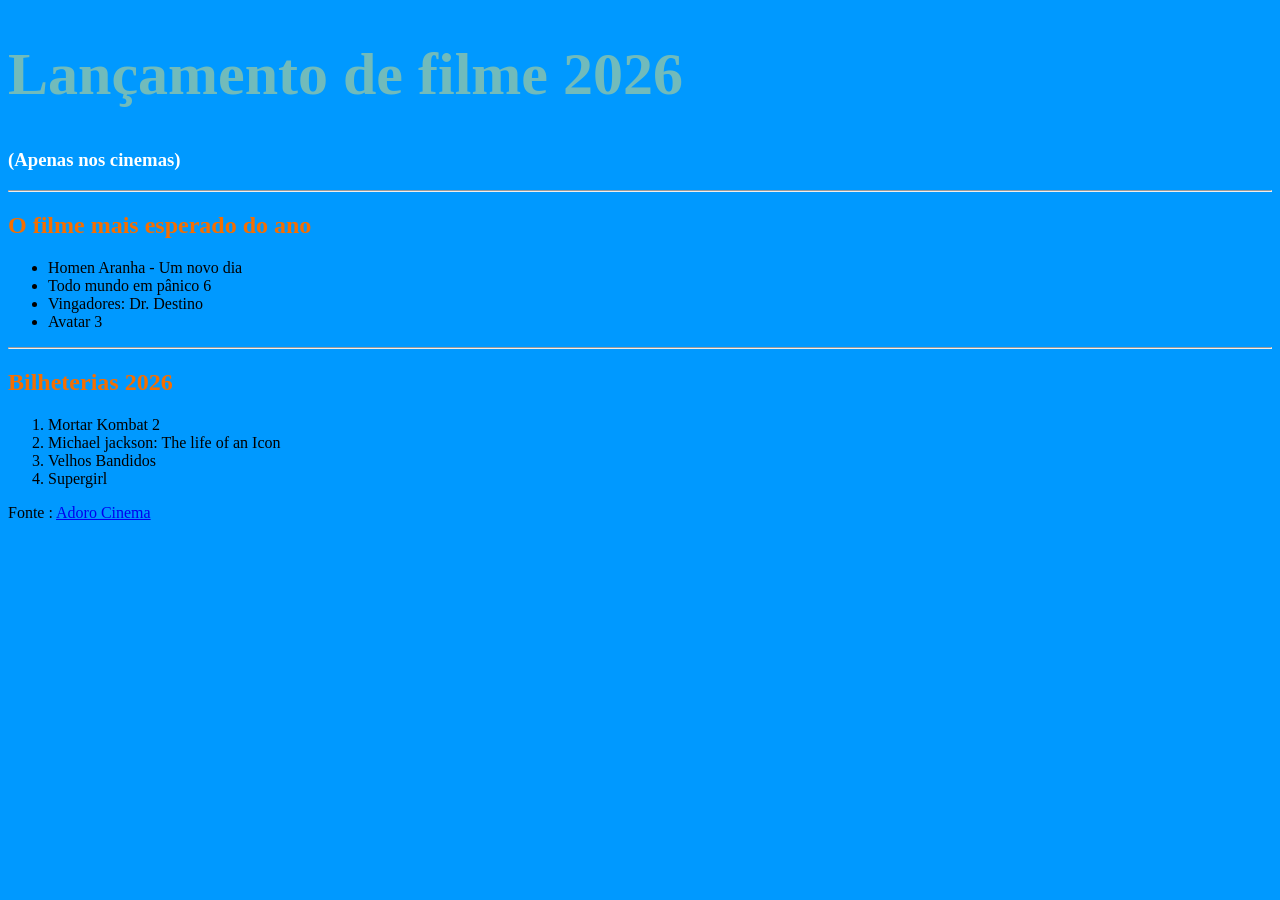
<file: Aula01/Atividade01/index.html>
<!DOCTYPE html>
<html lang="pt-br">
<head>
    <meta charset="UTF-8">
    <meta name="viewport" content="width=device-width, initial-scale=1.0">
    <title>Primeira Página</title>
    <link rel="stylesheet" href="css/style.css">
</head>
<body>
<h1>Lançamento de filme 2026</h1>
<h3>(Apenas nos cinemas)</h3>
<hr>
<h2>O filme mais esperado do ano</h2>
<ul>   <!-- Espaço no inicio da frase   -->
<li> Homen Aranha - Um novo dia</li>
<li> Todo mundo em pânico 6</li>
<li> Vingadores: Dr. Destino</li>
<li> Avatar 3</li>
</ul>
<hr> <!-- linha horizontal -->
<h2>Bilheterias 2026</h2>
<ol> <!-- Espaço no inicio da frase   -->   
    <li>Mortar Kombat 2</li>
    <li>Michael jackson: The life of an Icon</li>
    <li>Velhos Bandidos </li>
    <li>Supergirl</li>
</ol>
<p> <!-- paragrafo -->
   Fonte : <a href="https://www.adorocinema.com">Adoro Cinema </a></p>
           <!-- Link -->

</body>
</html>
</file>
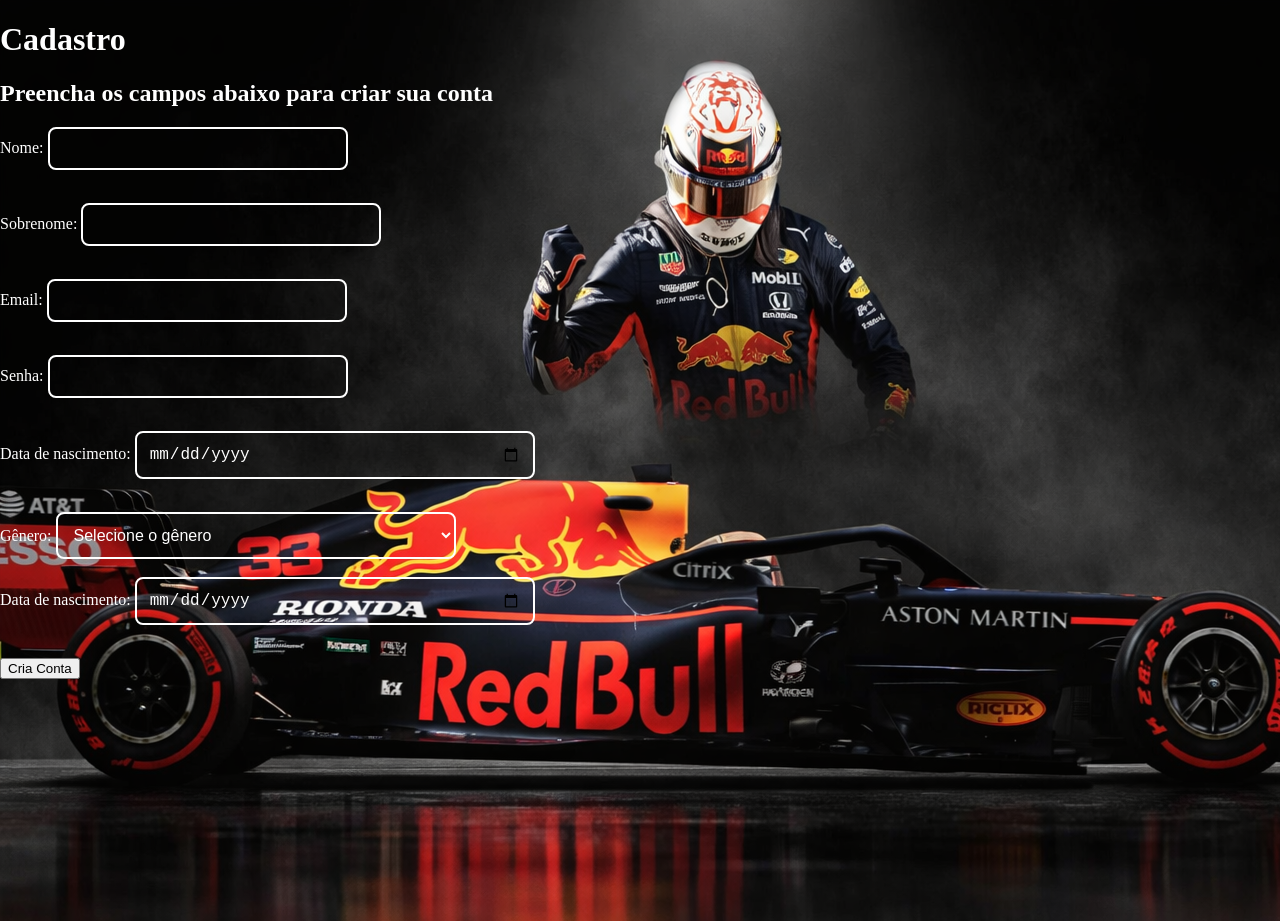
<file: Aula02/Atividade02/index.html>
<!DOCTYPE html>
<html lang="pt-br">
<head>
    <meta charset="UTF-8">
    <meta name="viewport" content="width=device-width, initial-scale=1.0">
    <title>Cadastro</title>
    <link rel="stylesheet" href="css/style.css">
</head>
<body>
    <h1>Cadastro  </h1> 
    <h2>Preencha os campos abaixo para criar sua conta</h2>
    <form action="sucesso.html"> 
        <label for="nome">Nome:</label>  <!-- label é o texto que aparece ao lado do campo de entrada -->
        <input type="text" id="nome" name="nome" ><br><br> <!-- input faz que usuário digite algo, required faz com que o campo seja obrigatório   -->

        <label for="sobrenome">Sobrenome:</label>
        <input type="text" id="sobrenome" name="sobrenome" required><br><br>

        <label for="email">Email:</label>
        <input type="email" id="email" name="email" required><br><br>

        <label for="senha">Senha:</label>
        <input type="password" id="senha" name="senha" required><br><br>
        <label>Data de nascimento:</label>
<input type="date" name="data">
<br><br>
      <label>Gênero:</label>
<select name="genero">
    <option selected disabled>Selecione o gênero</option>
    <option>Masculino</option>
    <option>Feminino</option>
</select>

<br><br>

<label>Data de nascimento:</label>
<input type="date" name="data">
<br><br>


        <button type="submit">Cria Conta</button> 
        
        <body>
</file>
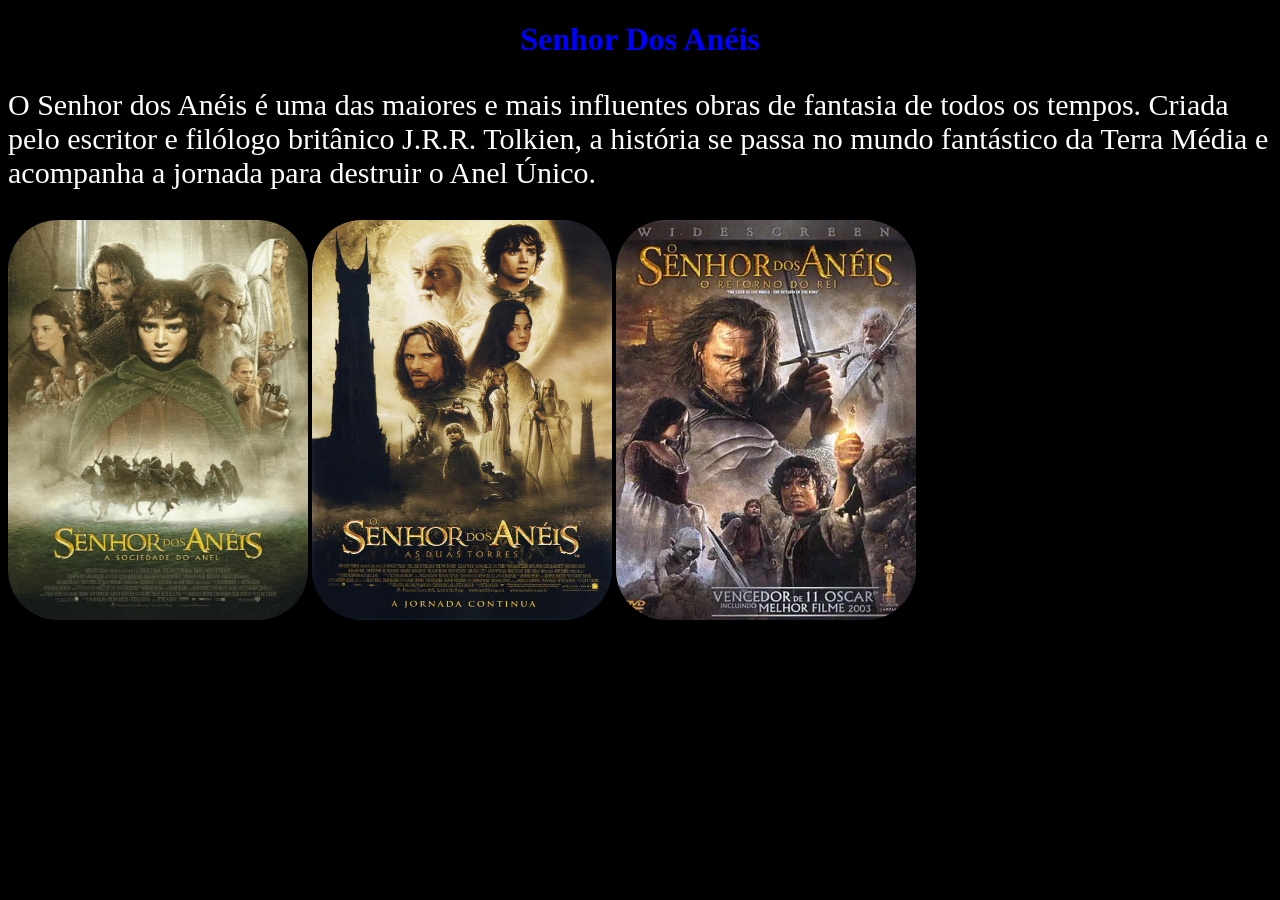
<file: Aula03/Atividade01/index.html>
<!DOCTYPE html>
<html lang="pt-br">
<head>
    <meta charset="UTF-8">
    <meta name="viewport" content="width=device-width, initial-scale=1.0">
    <link rel="shortcut icon" href="img/icon.png" type="image/x-icon">
    <title>Senhor Dos Anéis </title>
    <link rel="stylesheet" href="css/style.css">
</head>
<body>

    <h1>Senhor Dos Anéis</h1>
    <p>O Senhor dos Anéis é uma das maiores e mais influentes obras de fantasia de todos os tempos. Criada pelo escritor e filólogo britânico J.R.R. Tolkien, a história se passa no mundo fantástico da Terra Média e acompanha a jornada para destruir o Anel Único.</p>

    <img src="./img/poster1.jpg" alt="Cartaz do Filme A sociedade do anel" >
    <img src="./img/poster2.jpg" alt="Cartaz do Filme As Duas Torres" >
    <img src="./img/poster3.webp" alt="Cartaz do Filme o retorno do reil" 
    >
</body>
</html>
</file>
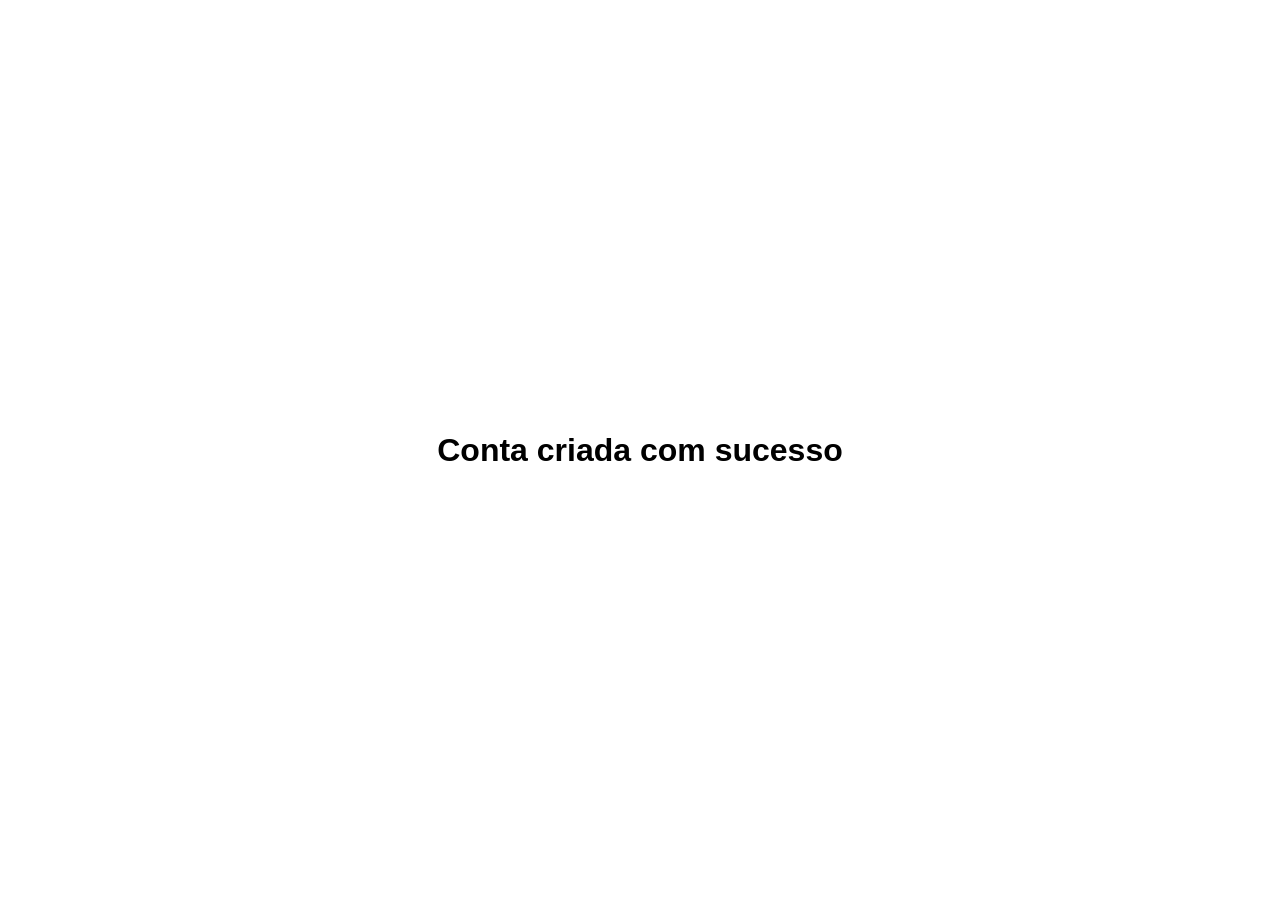
<file: Aula02/Atividade02/sucesso.html>
<!DOCTYPE html>
<html lang="pt-br">
<head>
    <meta charset="UTF-8">
    <meta name="viewport" content="width=device-width, initial-scale=1.0">
    <title>Sucesso</title>
    <style>
        
        body {
            margin: 0;
            height: 100vh;
            display: flex;
            justify-content: center;
            align-items: center;
            font-family: Arial, sans-serif;
            background-color: white; 
            color: black;            
        }
        h1 {
            font-size: 32px;
        }
    </style>
</head>
<body>

    <h1>Conta criada com sucesso</h1>

</body>
</html>
</file>
<file: Aula01/Atividade01/css/style.css>
body{
    background-color: #0099ff;
    
}
h1 {
    color:rgb(113, 187, 187);
    font-size: 60px;
}
h2 {
    color: rgb(245, 110, 0);
}
h3 {
    color: rgb(255, 255, 255);
}
</file>
<file: Aula02/Atividade02/css/style.css>
input{
    width: 100%;
    
    border-radius: 5px;
    border: 1px solid #000000;
    padding: 10px;
    margin-bottom: 15px;
    max-width: 300px;
}
input:focus{
    outline: none;
    border-color: #007bff;
    box-shadow: 0 0 5px rgba(0, 123, 255, 0.5);
}

body{
    margin: 0;
    place-items: center;
    height: 500px;
     
}
body{
    margin: 0;
    height: 100vh;

    background-image: url("../img/fundo.jpg");

}
input[type="date"], select {
    width: 100%;             
    max-width: 400px;       
    padding: 12px;           
    border: 1px solid #ccc;  
    border-radius: 8px;      
    box-sizing: border-box;  
    font-size: 16px;         
}
form {
    color: white; 
}
h1{
    color: white;
}
h2{
    color: white;
}

input[type="text"], 
input[type="email"], 
input[type="password"], 
input[type="date"], 


select {
    background-color: transparent;     
    color: white;                       
    border: 2px solid white;            
    border-radius: 8px;                
    padding: 12px;                      
    box-sizing: border-box;
}


select option {
    background-color: #111;             
    color: white;
}
</file>
<file: Aula03/Atividade01/css/style.css>
h1{
    color : rgb(0, 0, 255);
    text-align: center;
}
p{
    color: rgb(255, 255, 255);
   
    font-size: 30px;
}
body{
    background-color : rgb(0, 0, 0);
}
img{
  height: 400px;
  width: 300px;
  border-radius : 50px;
  
}
</file>
